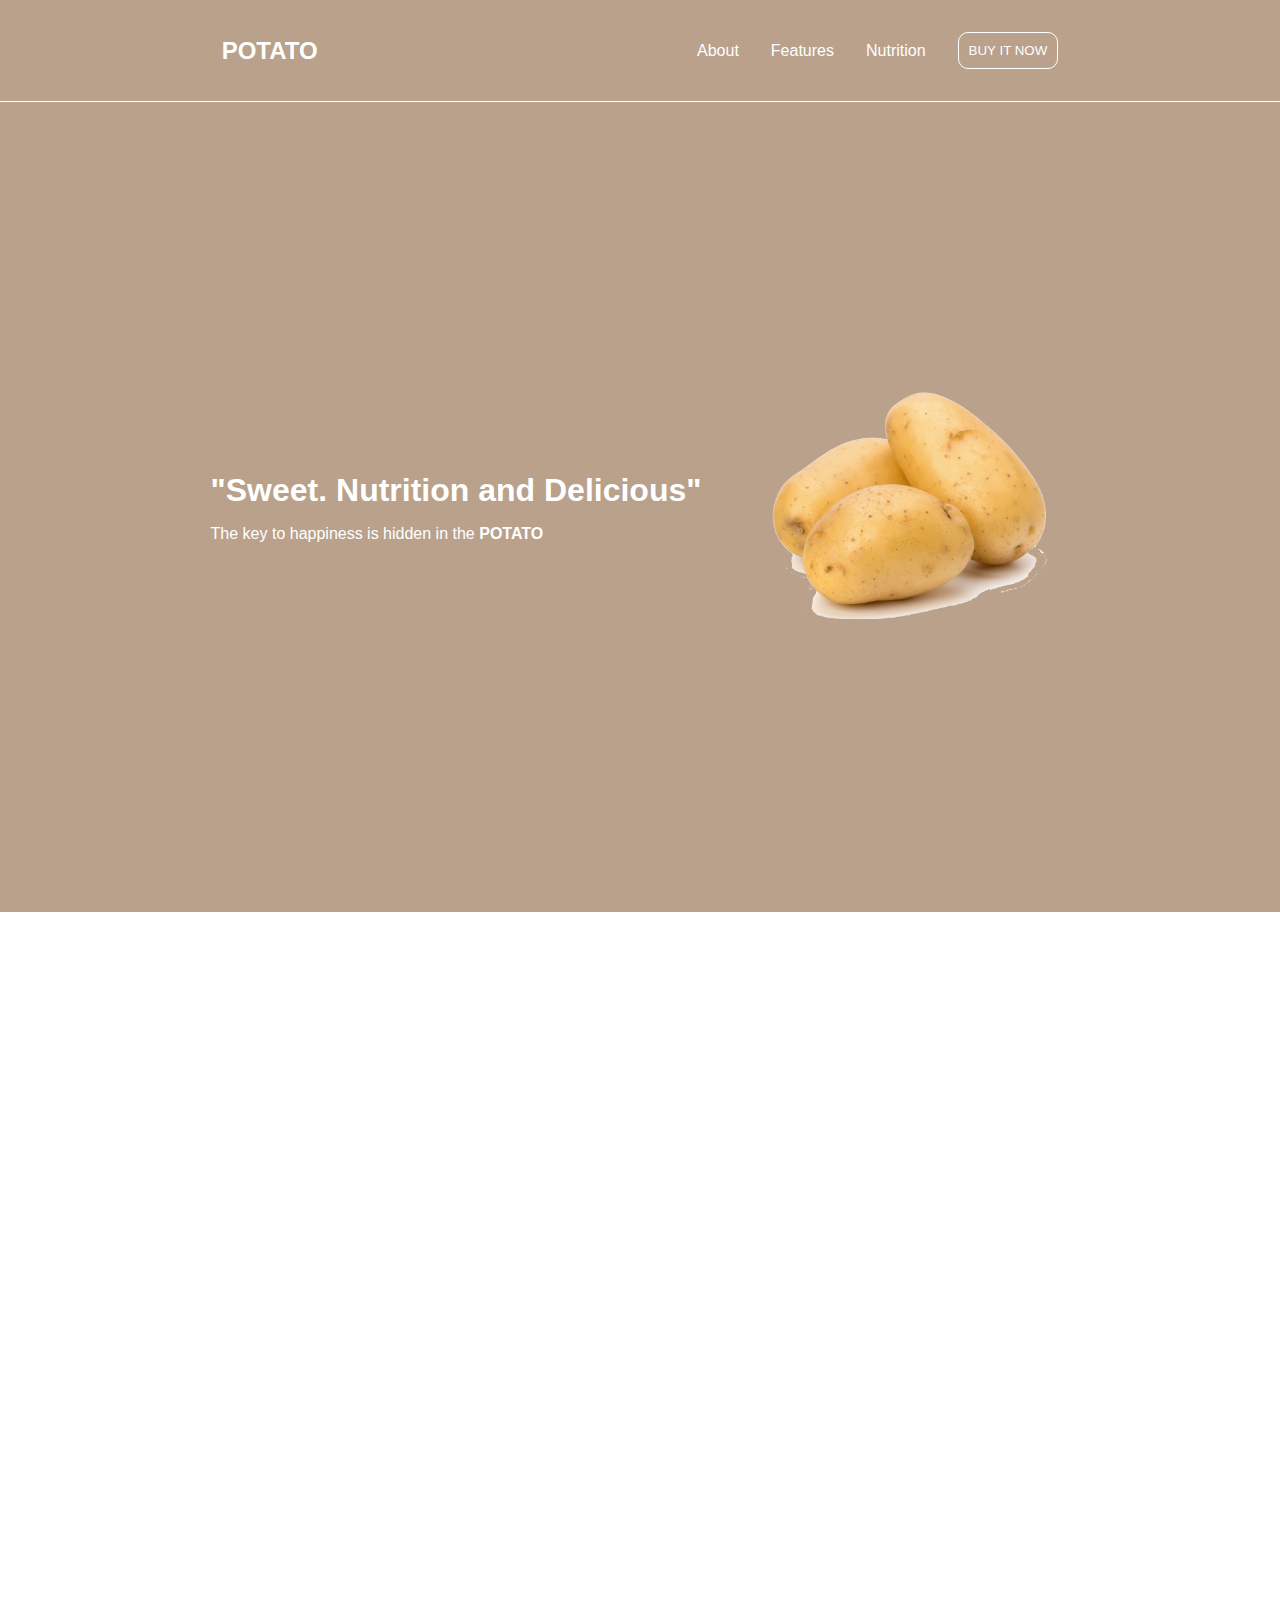
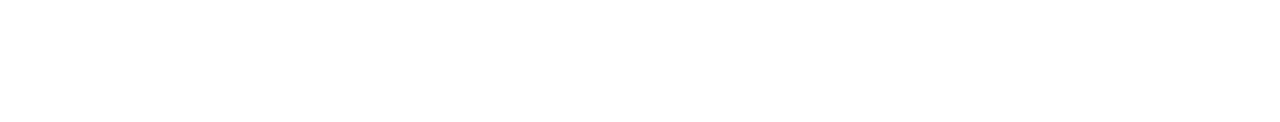
<file: index.html>
<!DOCTYPE html>
<html lang="en">
<head>
  <meta charset="UTF-8">
  <meta name="viewport" content="width=device-width, initial-scale=1.0">
  <title>Landing Page</title>
  <link rel="stylesheet" href="/style/style.css">
</head>
<body>
  <header>
    <nav class="navbar">
      <div>
        <a href="" class="navlogo">POTATO</a>
      </div>
      <div class="navlink">
        <a href="#about">About</a>
        <a href="/page2.html">Features</a>
        <a href="">Nutrition</a>
        <a href="">
          <button class="navbtn">BUY IT NOW</button>
        </a>
      </div>
      <div class="btnbtn">
        <button style="background-color: transparent; border: 1px solid white; padding: 5px; border-radius: 10px;" class="btnham">
          <svg xmlns="http://www.w3.org/2000/svg" width="32" height="32" fill="#ffffff" viewBox="0 0 256 256"><path d="M224,128a8,8,0,0,1-8,8H40a8,8,0,0,1,0-16H216A8,8,0,0,1,224,128ZM40,72H216a8,8,0,0,0,0-16H40a8,8,0,0,0,0,16ZM216,184H40a8,8,0,0,0,0,16H216a8,8,0,0,0,0-16Z"></path></svg>
        </button>
      </div>
      <div class="navmobile">
        <a href="">About</a>
        <a href="">Features</a>
        <a href="">Nutrition</a>
        <a href="">
          <button class="btnmobile">BUY IT NOW</button>
        </a>
      </div>
    </nav>
  </header>
  <section>
    <main>
      <div class="teks">
        <h1 style="font-size: 2em;">"Sweet. Nutrition and Delicious"</h1>
        <p>The key to happiness is hidden in the <span style="font-weight: bold; font-size: .1.3  em;">POTATO</span></p>
      </div>
      <div class="gambar">
        <img src="/assets/kentang.png" alt="kentang" class="imgmain">
      </div>
    </main>
  </section>
  <section class="sectionb" id="about">
    <iframe style="border-radius:12px" src="https://open.spotify.com/embed/track/7oOqbn26FtAc6ux5K0vasw?utm_source=generator" width="100%" height="152" frameBorder="0" allowfullscreen="" allow="autoplay; clipboard-write; encrypted-media; fullscreen; picture-in-picture" loading="lazy"></iframe>
  </section>
  <footer>

  </footer>
  <script src="/js/script.js"></script>
</body>
</html>
</file>
<file: style/style.css>
*{
  padding: 0;
  margin: 0;
  font-family: Arial, Helvetica, sans-serif;
  scroll-behavior: smooth;
}
header{
  position: sticky;
  top: 0;
}
.btnbtn{
  display: none;
}
.navlogo{
  font-weight: bold;
  font-size: 1.5em;
}
.navbar{
  z-index: 30;
  background-color: #b9a18b;
  display: flex;
  align-items: center;
  justify-content: space-around;
  padding: 2em;
  border-bottom: 1px solid white;
}
.navlink{
  display: flex;
  align-items: center;
  justify-content: space-around;
  gap: 2em;
}
.navbar a{
color: white;
text-decoration: none;
}
.navbtn{
  color: white;
  background-color: transparent;
  border: white 1px solid;
  border-radius: 10px;
  padding: 10px;
}
.navbtn:hover{
  background-color: black;
  cursor: pointer;
}
.navmobile{
  padding: 60px;
  position: absolute;
  top: 0;
  left: 0;
  right: 0;
  display: flex;
  gap: 30px;
  justify-content: center;
  align-items: center;
  flex-direction: column;
  background-color: #ffffff;
  transform: scaleY(0);
  transform-origin: top;
  transition: transform 0.3s ease;
}
.navmobile a{
  color: black;
}
.btnmobile{
  background-color: transparent;
  color: black;
  border: black 1px solid;
  border-radius: 10px;
  padding: 10px;
}
section{
  color: white;
  height: 90vh;
  display: flex;
  justify-content: center;
  align-items: center;
}
main{
  padding: 2em;
  display: flex;
  justify-content: center;
  align-items: center;
  gap: 3em;
}
.imgmain{
  width: 20em;
}
.teks{
  flex-direction: column;
  display: flex;
  gap: 1em;
  /* border: 1px solid white; */
}
.sectionb{
  color: black;
  height: 90vh;
  background-color: white;
  display: flex;
  justify-content: center;
  align-items: center;
}
body{
  background-color: #b9a18b;
}

@media screen and (max-width: 480px) {
  *{
    font-size: 10px;
  }
  main{
    flex-direction: column;
  }
  .teks{
    text-align: center;
  }
  .btnbtn{
    display: block;
  }
  .navlink{
    display: none;
  }
}
</file>
